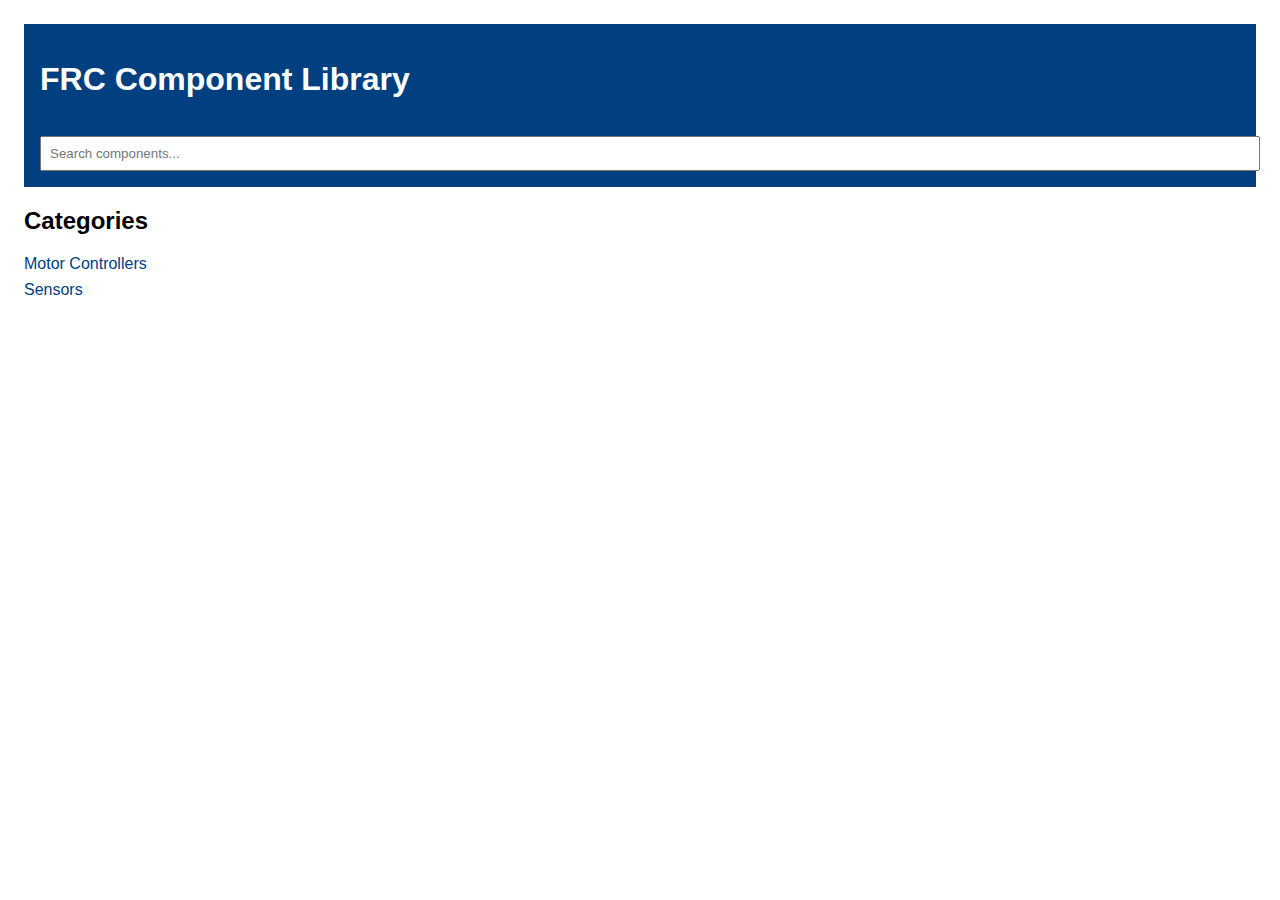
<file: index.html>
<!DOCTYPE html>
<html lang="en">
<head>
  <meta charset="UTF-8" />
  <meta name="viewport" content="width=device-width, initial-scale=1.0" />
  <title>FRC Component Library</title>
  <link rel="stylesheet" href="styles.css" />
</head>
<body>
  <header>
    <h1>FRC Component Library</h1>
    <input type="text" id="search" placeholder="Search components..." />
  </header>

  <main>
    <h2>Categories</h2>
    <ul>
      <li><a href="categories/motor-controllers.html">Motor Controllers</a></li>
      <li><a href="categories/sensors.html">Sensors</a></li>
      <!-- Add more categories here -->
    </ul>
  </main>

  <script src="search.js"></script>
</body>
</html>
</file>
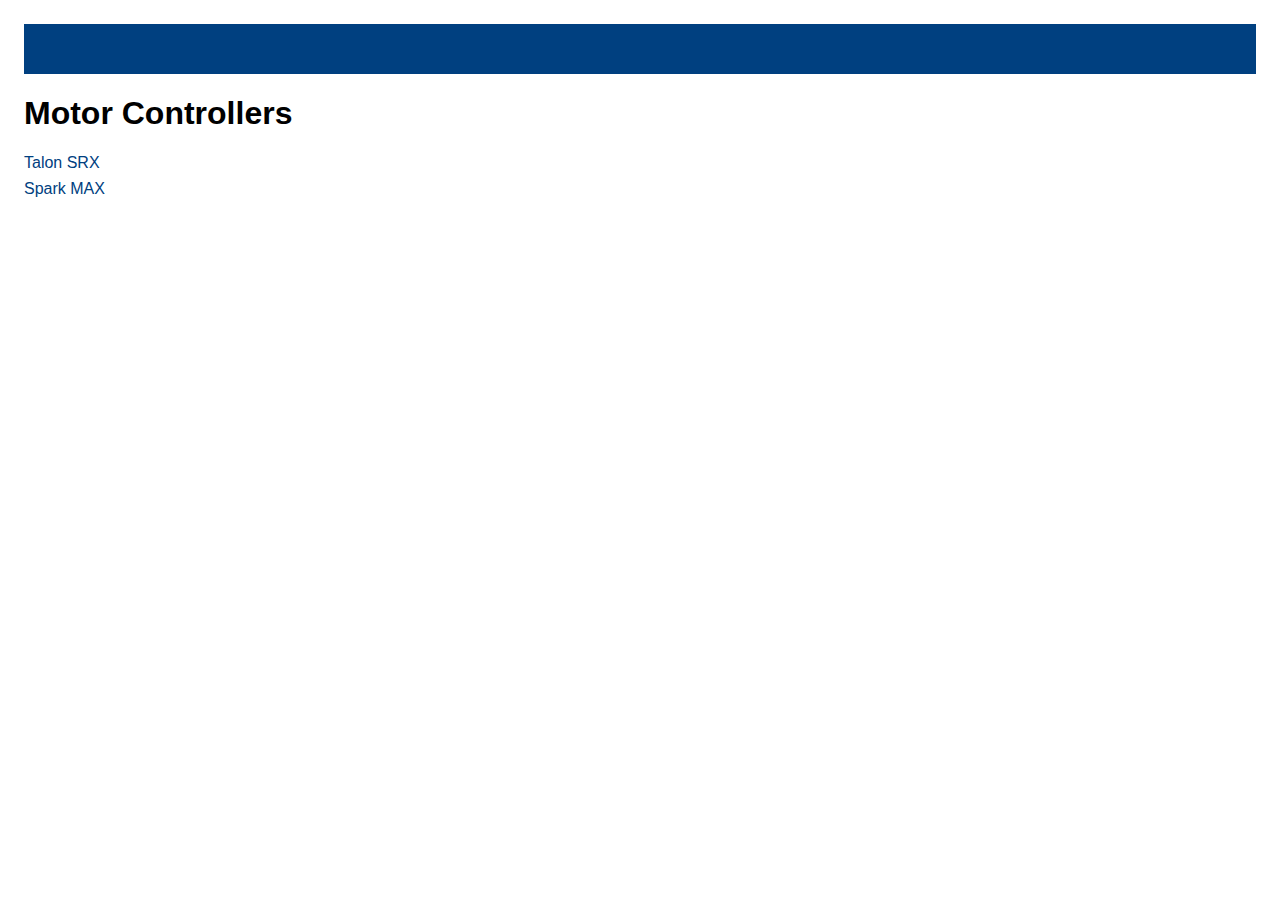
<file: categories/motor-controllers.html>
<!DOCTYPE html>
<html lang="en">
<head>
  <meta charset="UTF-8">
  <meta name="viewport" content="width=device-width, initial-scale=1.0">
  <title>Motor Controllers</title>
  <link rel="stylesheet" href="../styles.css">
</head>
<body>
  <header><a href="../index.html">← Home</a></header>
  <main>
    <h1>Motor Controllers</h1>
    <ul>
      <li><a href="../components/talon-srx.html">Talon SRX</a></li>
      <li><a href="../components/spark-max.html">Spark MAX</a></li>
      <!-- Add more components here -->
    </ul>
  </main>
</body>
</html>
</file>
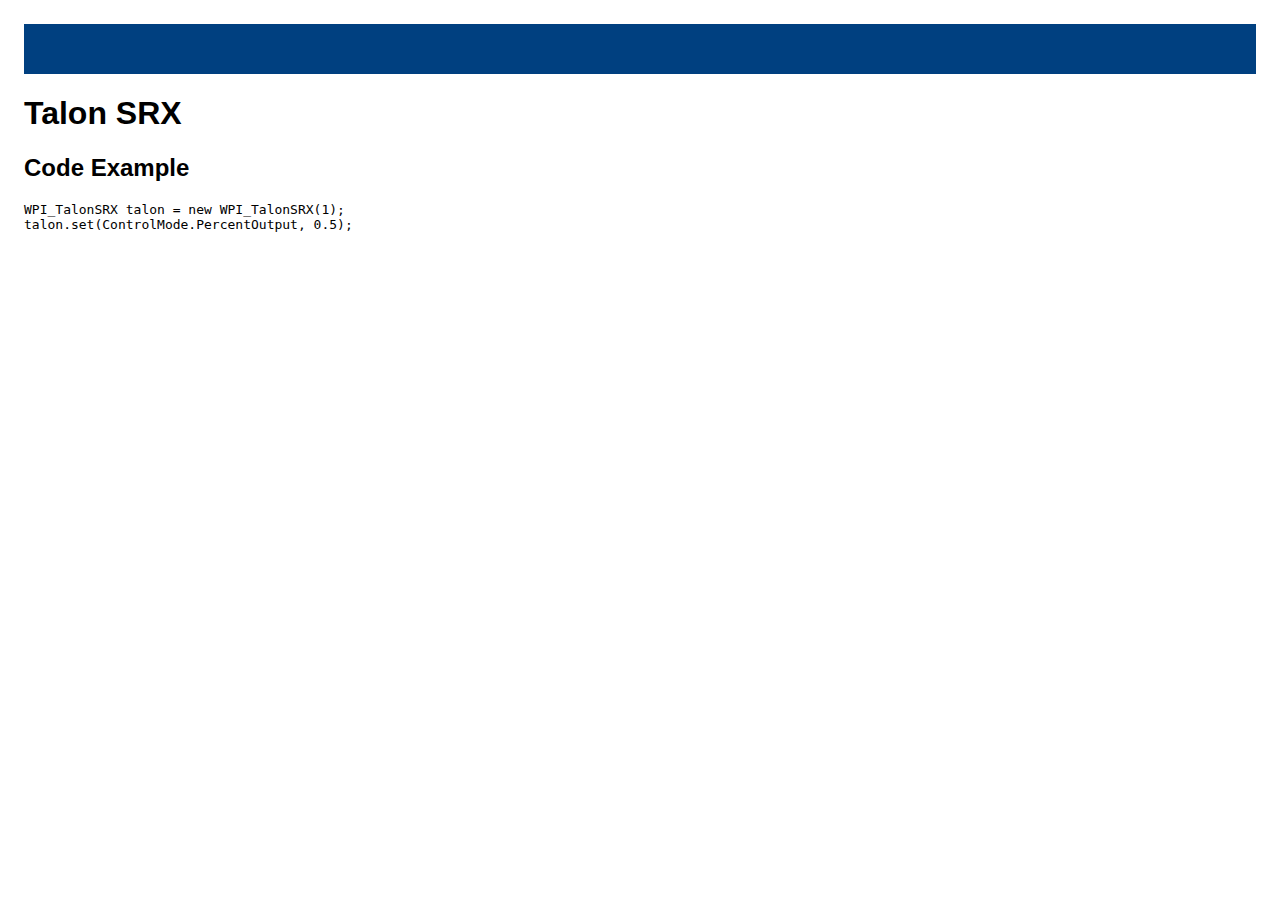
<file: components/spark-max.html>
<!DOCTYPE html>
<html lang="en">
<head>
  <meta charset="UTF-8" />
  <meta name="viewport" content="width=device-width, initial-scale=1.0" />
  <title>Talon SRX</title>
  <link rel="stylesheet" href="../styles.css" />
</head>
<body>
  <header><a href="../index.html">← Home</a></header>
  <main>
    <h1>Talon SRX</h1>
    <!-- <img src="../assets/wiring-diagrams/talon-srx.png" alt="Talon SRX wiring diagram" style="max-width: 100%;" /> -->
    <h2>Code Example</h2>
    <pre><code>WPI_TalonSRX talon = new WPI_TalonSRX(1);
talon.set(ControlMode.PercentOutput, 0.5);</code></pre>
  </main>
</body>
</html>
</file>
<file: styles.css>
body {
    font-family: sans-serif;
    padding: 1rem;
  }
  header {
    background: #004080;
    color: white;
    padding: 1rem;
  }
  input#search {
    width: 100%;
    padding: 0.5rem;
    margin-top: 1rem;
  }
  main ul {
    list-style: none;
    padding-left: 0;
  }
  main li {
    margin: 0.5rem 0;
  }
  a {
    color: #004080;
    text-decoration: none;
  }
  a:hover {
    text-decoration: underline;
  }
</file>
